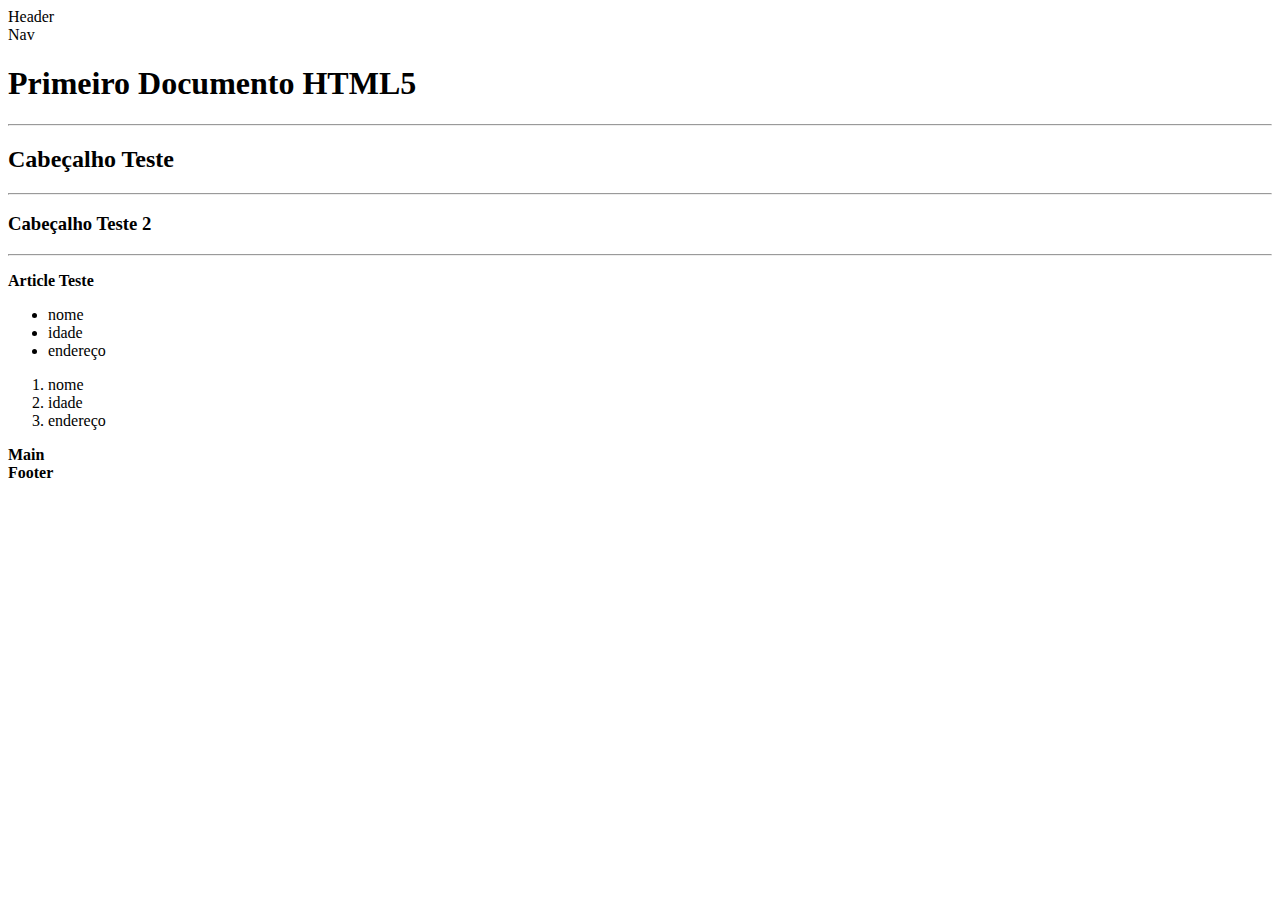
<file: index.html>
<!DOCTYPE html>
<html lang="pt-BR">
<head>
    <meta charset="UTF-8">
    <meta http-equiv="X-UA-Compatible" content="IE=edge">
    <meta name="viewport" content="width=device-width, initial-scale=1.0">
    <title>Minha Primeira pagina</title>
</head>
<body>
    <head>Header</head>
    <nav>Nav</nav>
    <h1>Primeiro Documento HTML5</h1>
    <hr>
    <section>
        <h2>Cabeçalho Teste</h2>
        <hr>
        <article>
        <h3>Cabeçalho Teste 2</h3>
        <hr>
        <strong><p>Article Teste</p></strong>
        <ul>
            <li>nome</li>
            <li>idade</li>
            <li>endereço</li>
        </ul>
        <ol>
            <li>nome</li>
            <li>idade</li>
            <li>endereço</li> 
        </ol>
        </article>
        
    </section>
    <strong>
        <main>Main</main>    
    </strong>
    <strong>
        <footer>Footer</footer>
    </strong>
</body>
</html>
</file>
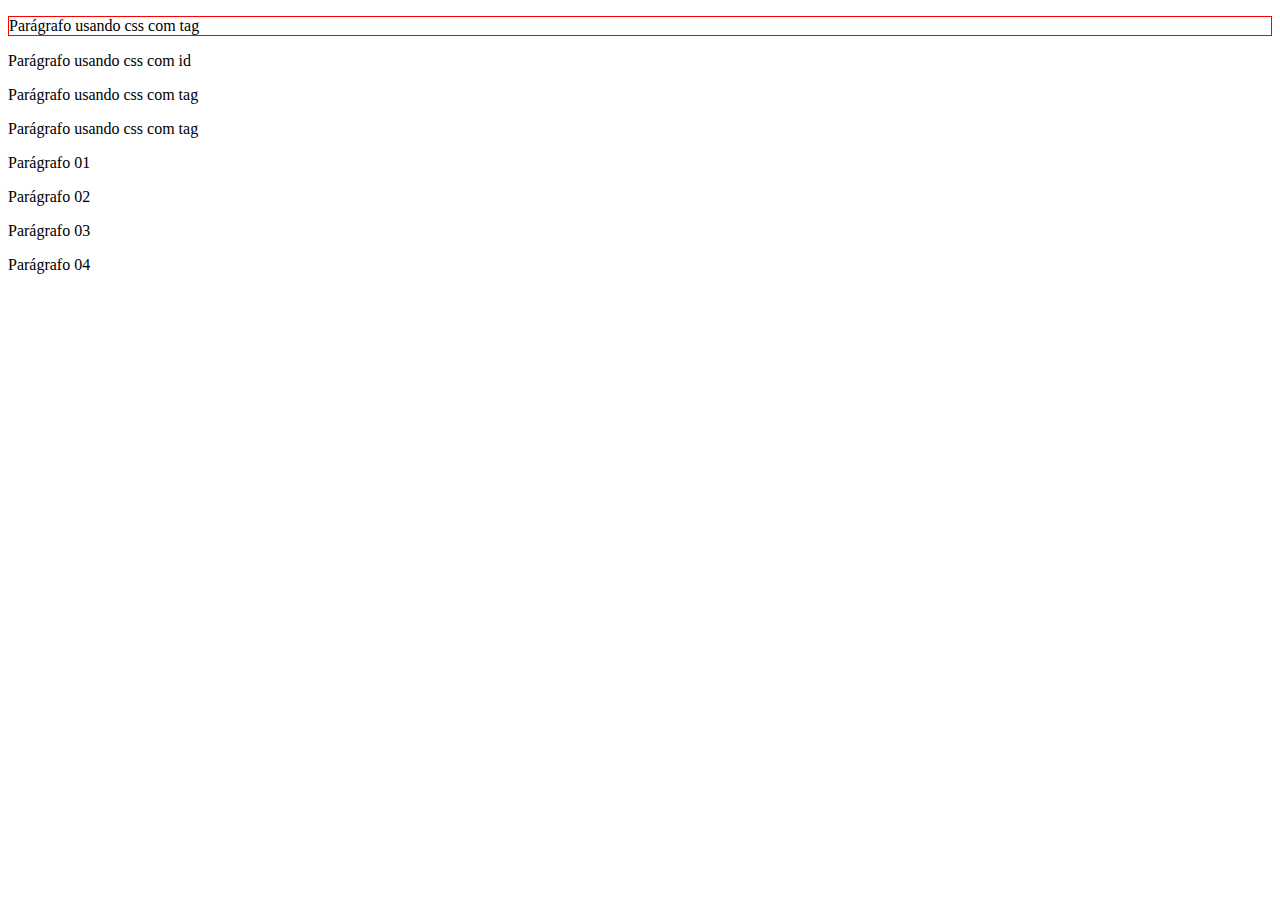
<file: tags02.html>
<!DOCTYPE html>
<html lang="en">
<head>
    <meta charset="UTF-8">
    <meta http-equiv="X-UA-Compatible" content="IE=edge">
    <meta name="viewport" content="width=device-width, initial-scale=1.0">
    <title>Document</title>
</head>
<body>
    <p style="border: 1px solid rgb(255, 0, 0);">Parágrafo usando css com tag</p>
    <p id="p-com-borda-pontilhada">Parágrafo usando css com id</p>
    <p>Parágrafo usando css com tag</p>
    <p>Parágrafo usando css com tag</p>

    <p class="p-class">Parágrafo 01</p>
    <p class="p-class">Parágrafo 02</p>
    <p class="p-class">Parágrafo 03</p>
    <p class="p-class">Parágrafo 04</p>    
</body>
</html>
</file>
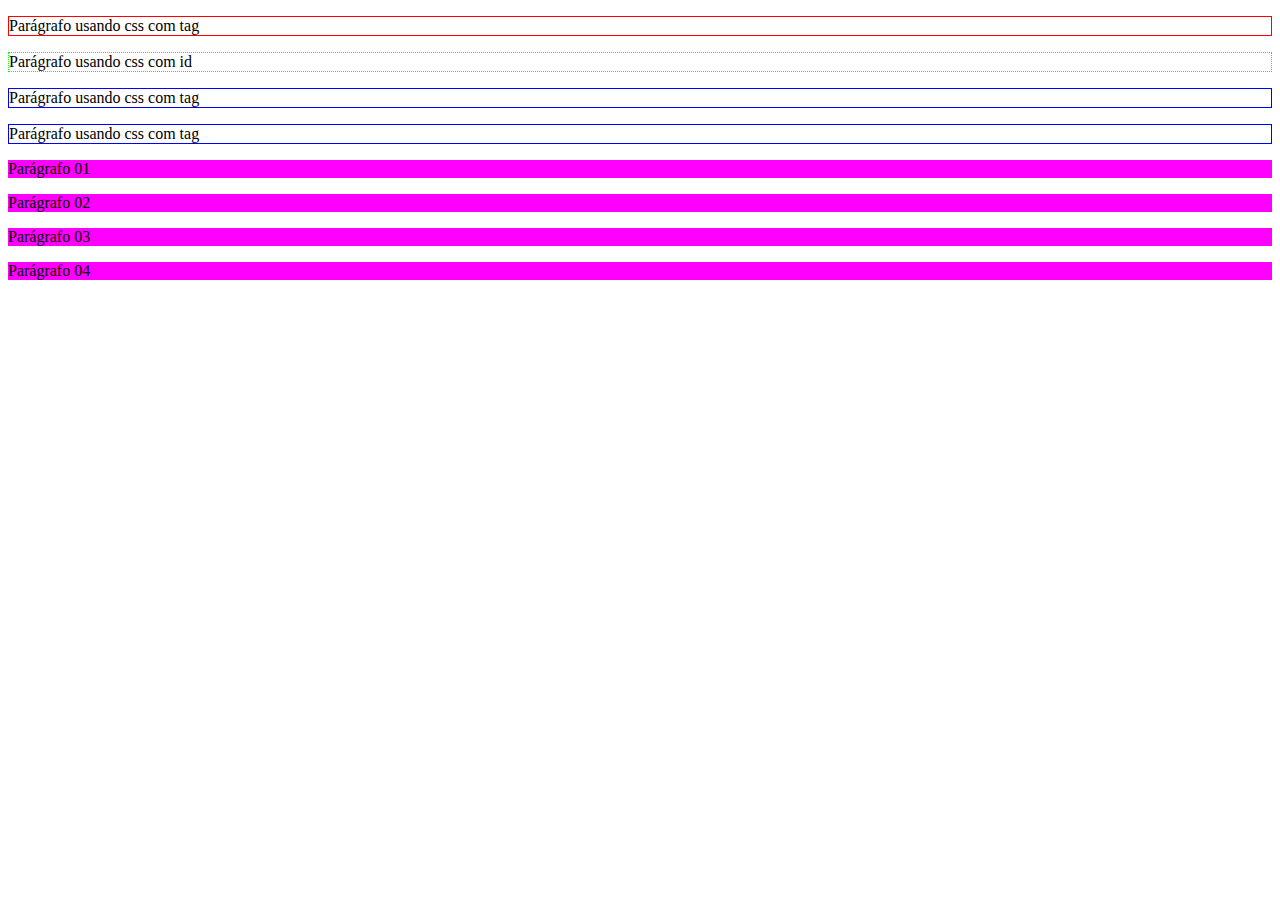
<file: tsgs01.html>
<!DOCTYPE html>
<html lang="pt-BR">
<head>
    <meta charset="UTF-8">
    <meta http-equiv="X-UA-Compatible" content="IE=edge">
    <meta name="viewport" content="width=device-width, initial-scale=1.0">
    <title>Tags Inline</title>
    <style>
        .p-class {border: none; 
            background-color: rgb(255, 0, 255);}
        #p-com-borda-pontilhada{border:  1px dotted rgb(0, 255, 0);}
        p {border:  1px solid rgb(0, 0, 255);}
    </style>
</head>

<body>
    <p style="border: 1px solid rgb(255, 0, 0);">Parágrafo usando css com tag</p>
    <p id="p-com-borda-pontilhada">Parágrafo usando css com id</p>
    <p>Parágrafo usando css com tag</p>
    <p>Parágrafo usando css com tag</p>

    <p class="p-class">Parágrafo 01</p>
    <p class="p-class">Parágrafo 02</p>
    <p class="p-class">Parágrafo 03</p>
    <p class="p-class">Parágrafo 04</p>
</body>

</html>
</file>
